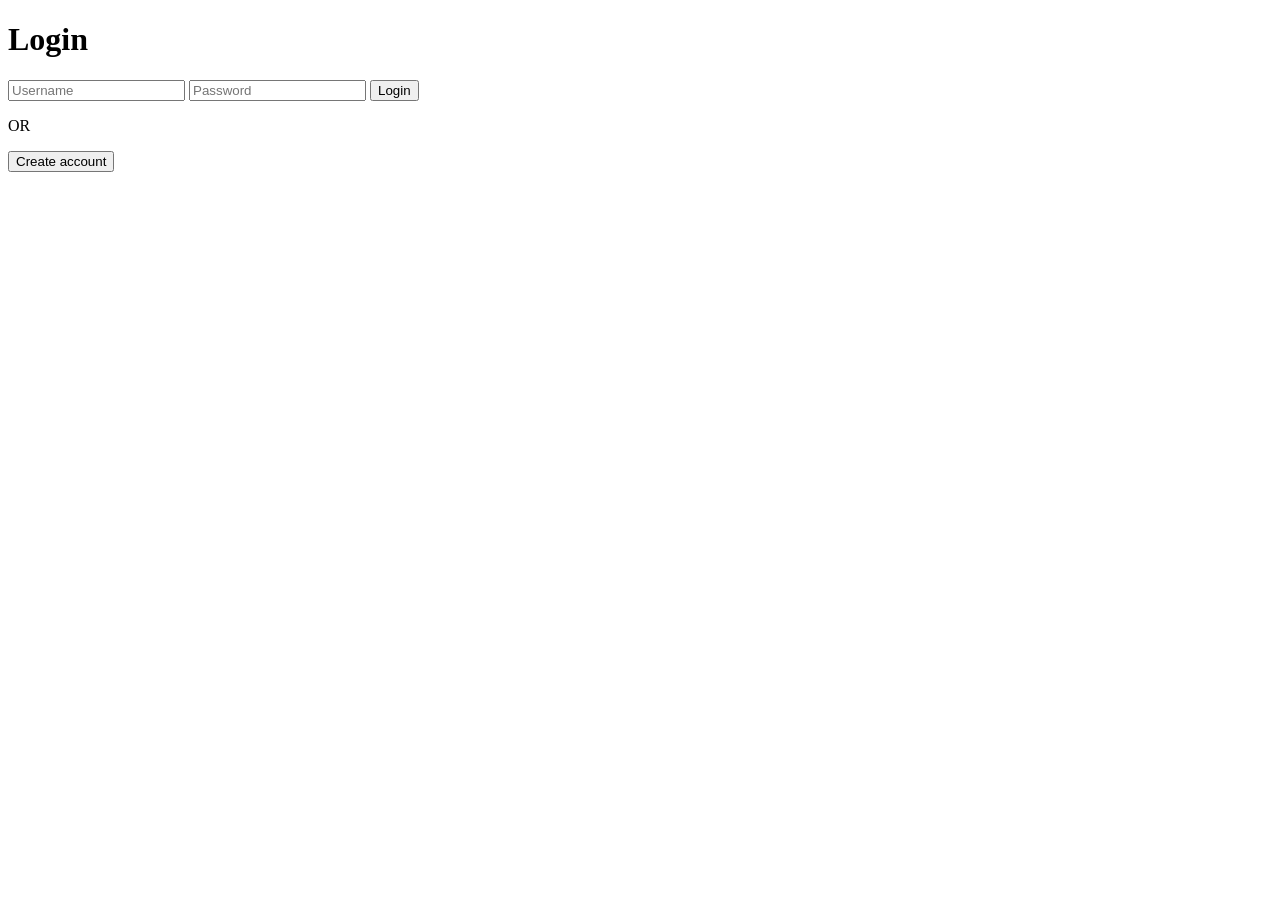
<file: webdjango/templates/index.html>
<!DOCTYPE html>
<html lang="en">
  
<head>
    <meta charset="UTF-8">
    <meta http-equiv="X-UA-Compatible" content="IE=edge">
    <meta name="viewport" content="width=device-width, initial-scale=1.0">
    <title>Course Registration</title>
    <link rel="stylesheet" href="C:\xampp\htdocs\mango\css1\stylelogin.css">
</head>
<body> 
    <div class="login-container">
        <h1>Login</h1>
        <form action="/login" method="POST">
            <input type="text" name="username" placeholder="Username" required>
            <input type="password" name="password" placeholder="Password" required>
           <button id="login3" type="submit">Login</button>

        </form>
    </div>

   <p>OR</p>

   
    
    <a href="regester.html"> <button type="button"  class="create">Create account</button></a>

    
</body> 
</html>
</file>
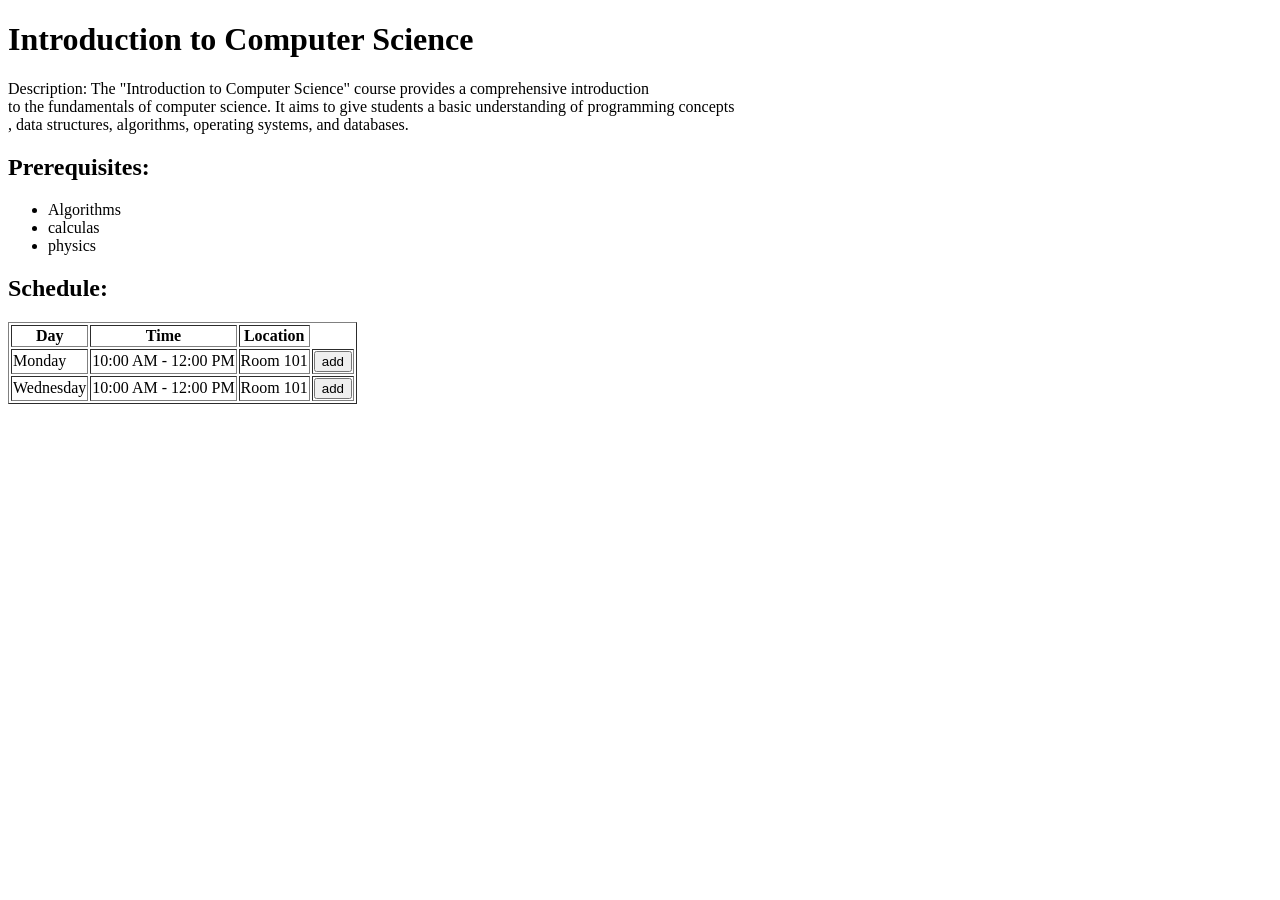
<file: webdjango/templates/courses.html>
<!DOCTYPE html>
<html>

<head>
    <title>Course Details</title>
    <link rel="stylesheet" href="C:\xampp\htdocs\mango\css1\stylelogin.css">
</head>

<body>

    <h1>Introduction to Computer Science</h1>
    <p>Description: The "Introduction to Computer Science" course provides a comprehensive introduction <br>to the
        fundamentals of computer science. It aims to give students a basic understanding of programming concepts<br>,
        data structures, algorithms, operating systems, and databases.</p>

    <h2>Prerequisites:</h2>
    <ul>
        <li>Algorithms</li>
        <li>calculas </li>
        <li>physics</li>
    </ul>

    <h2>Schedule:</h2>
    <table class="tab" border="1">
        <tr>
            <th>Day</th>
            <th>Time</th>
            <th>Location</th>
        </tr>
        <tr>
            <td>Monday</td>
            <td>10:00 AM - 12:00 PM</td>
            <td>Room 101</td>
            <td><button id="add1">add</button></td>
        </tr>
        <tr>
            <td>Wednesday</td>
            <td>10:00 AM - 12:00 PM</td>
            <td>Room 101</td>
            <td><button id="add2">add</button></td>
        </tr>

    </table>



    <script>


        document.getElementById("add1").addEventListener("click", function () {

            var data = {
                column1: "Introduction to Computer Science",
                column2: "Monday",
                column3: "10:00 AM - 12:00 PM",
                column4: "Room 101"
            };
            localStorage.setItem("data", JSON.stringify(data));


            var encodedData = encodeURIComponent(JSON.stringify(data));
            window.location.href = "table.html?data=" + encodedData;
            

        });

        document.getElementById("add2").addEventListener("click", function () {

            var newRowData = {
                column1: "Introduction to Computer Science",
                column2: "Wednesday",
                column3: "10:00 AM - 12:00 PM",
                column4: "Room 101"

            };
            
            localStorage.setItem("newRowData", JSON.stringify(newRowData));
            var encodedData = encodeURIComponent(JSON.stringify(newRowData));
            window.location.href = "table.html?data=" + encodedData;

              

        });


    </script>





</body>

</html>
</file>
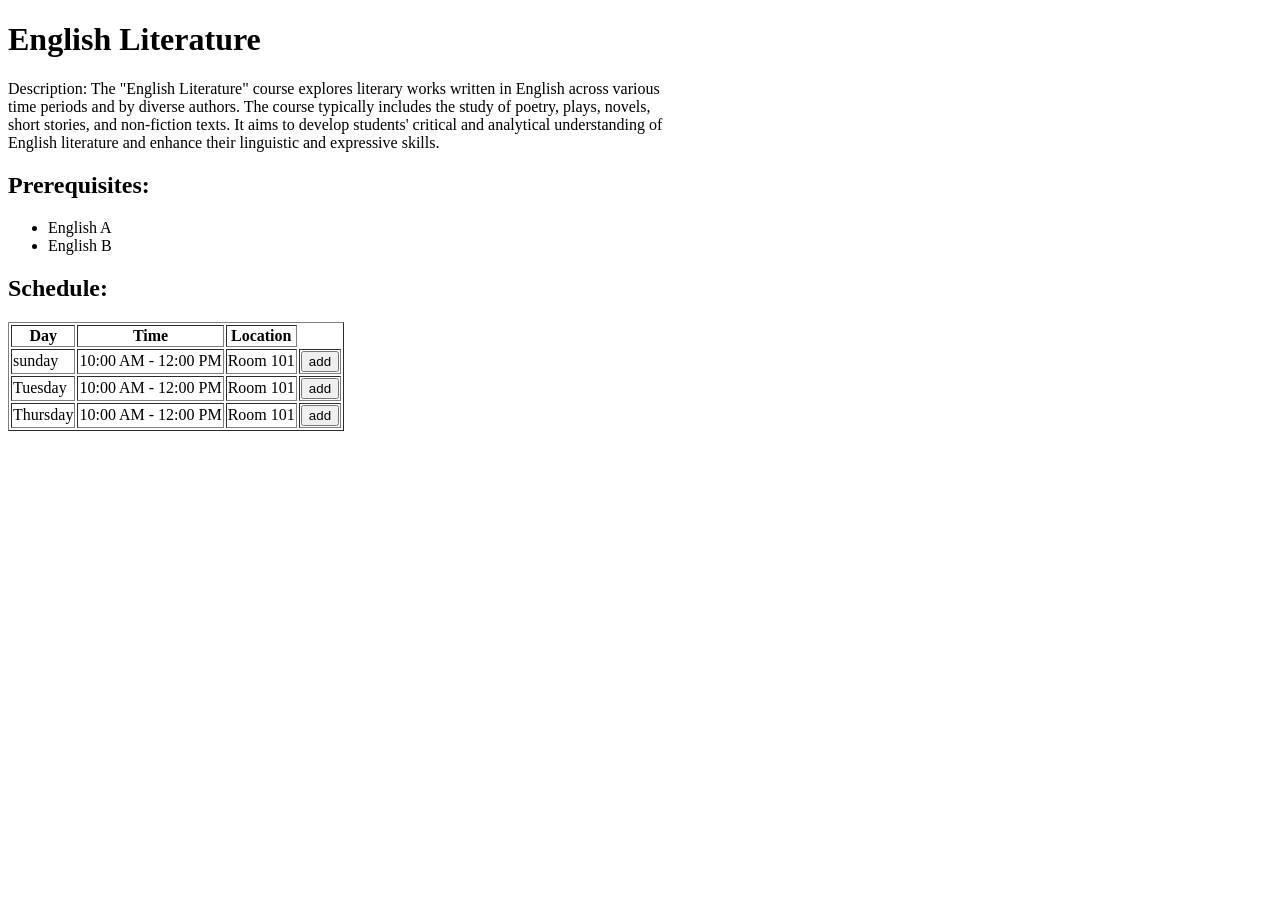
<file: webdjango/templates/courses2.html>
<!DOCTYPE html>
<html>

<head>
    <title>Course Details</title>
    <link rel="stylesheet" href="C:\xampp\htdocs\mango\css1\stylelogin.css">
</head>

<body>

    <h1>English Literature</h1>
    <p>Description:
        The "English Literature" course explores literary works written in English across various<br> time periods and
        by diverse authors. The course typically includes the study of poetry, plays, novels,<br> short stories, and
        non-fiction texts. It aims to develop students' critical and analytical understanding of <br>English literature
        and enhance their linguistic and expressive skills.</p>

    <h2>Prerequisites:</h2>
    <ul>
        <li>English A</li>
        <li>English B </li>

    </ul>

    <h2>Schedule:</h2>
    <table class="tab" border="1">
        <tr>

            <th>Day</th>
            <th>Time</th>
            <th>Location</th>
        </tr>
        <tr>

            <td>sunday</td>
            <td>10:00 AM - 12:00 PM</td>
            <td>Room 101</td>
            <td><button id="add3">add</button></td>
        </tr>
        <tr>

            <td>Tuesday</td>
            <td>10:00 AM - 12:00 PM</td>
            <td>Room 101</td>
            <td><button id="add4">add</button></td>
        </tr>
        <tr>

            <td>Thursday</td>
            <td>10:00 AM - 12:00 PM</td>
            <td>Room 101</td>
            <td><button id="add5">add</button></td>
        </tr>
    </table>


    <script>


        document.getElementById("add3").addEventListener("click", function () {

            var data1 = {
                column1: "English Literature",
                column2: "sunday",
                column3: "10:00 AM - 12:00 PM",
                column4: "Room 101"

            };
            localStorage.setItem("data1", JSON.stringify(data1));


            var encodedData = encodeURIComponent(JSON.stringify(data1));
            window.location.href = "table.html?data=" + encodedData;


        });

        document.getElementById("add4").addEventListener("click", function () {

            var data2 = {
                column1: "English Literature",
                column2: "Tuesday",
                column3: "10:00 AM - 12:00 PM",
                column4: "Room 101"

            };
            localStorage.setItem("data2", JSON.stringify(data2));

            var encodedData = encodeURIComponent(JSON.stringify(data2));
            window.location.href = "table.html?data=" + encodedData;

        });

        document.getElementById("add5").addEventListener("click", function () {

            var data3 = {
                column1: "English Literature",
                column2: "Thursday",
                column3: "10:00 AM - 12:00 PM",
                column4: "Room 101"

            };


            localStorage.setItem("data3", JSON.stringify(data3));
            var encodedData = encodeURIComponent(JSON.stringify(data3));
            window.location.href = "table.html?data=" + encodedData;


        });
    </script>
</body>

</html>
</file>
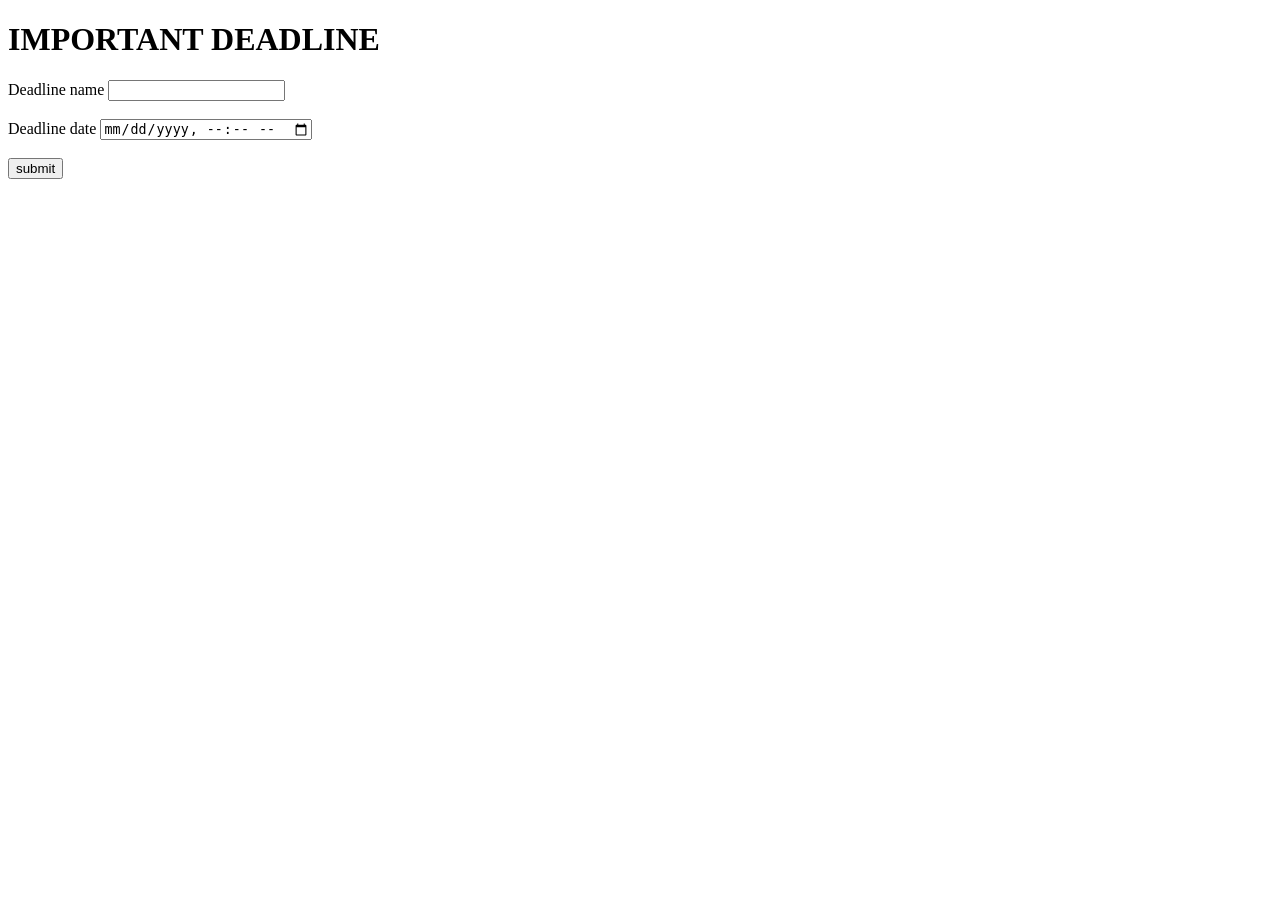
<file: webdjango/templates/deadlineForm.html>
<!DOCTYPE html>
<html>

<head>
    <title>IMPORTANT DEADLINE</title>
    <meta charset="UTF-8">
    <meta http-equiv="X-UA-Compatible" content="IE=edge">
    <meta name="viewport" content="width=device-width, initial-scale=1.0">
    <title>Register</title>
    <link rel="stylesheet" href="C:\xampp\htdocs\mango\css1\stylelogin.css">
</head>

<script>
    function submitData() {
        var inputData = document.getElementById("deadlineName").value;

        var inputData1 = document.getElementById("deadlineDate").value;


        var storedData = JSON.parse(localStorage.getItem("inputDataList")) || [];

        storedData.push({ data1: inputData, data2: inputData1 });


        localStorage.setItem("inputDataList", JSON.stringify(storedData));
        window.location.href = "notifications.html";
    }


</script>

<body onload="loadData()">
    <h1>IMPORTANT DEADLINE</h1>
    <form id="deadlineForm">
        <label for="deadlineName">Deadline name</label>
        <input type="text" id="deadlineName" required><br><br>
        <label for="deadlineDate">Deadline date</label>
        <input type="datetime-local" id="deadlineDate" required><br><br>
        <button type="submit" class="create" onclick="submitData()">submit</button>
    </form>

    <ul id="deadlineList"></ul>

    

    
</body>

</html>
</file>
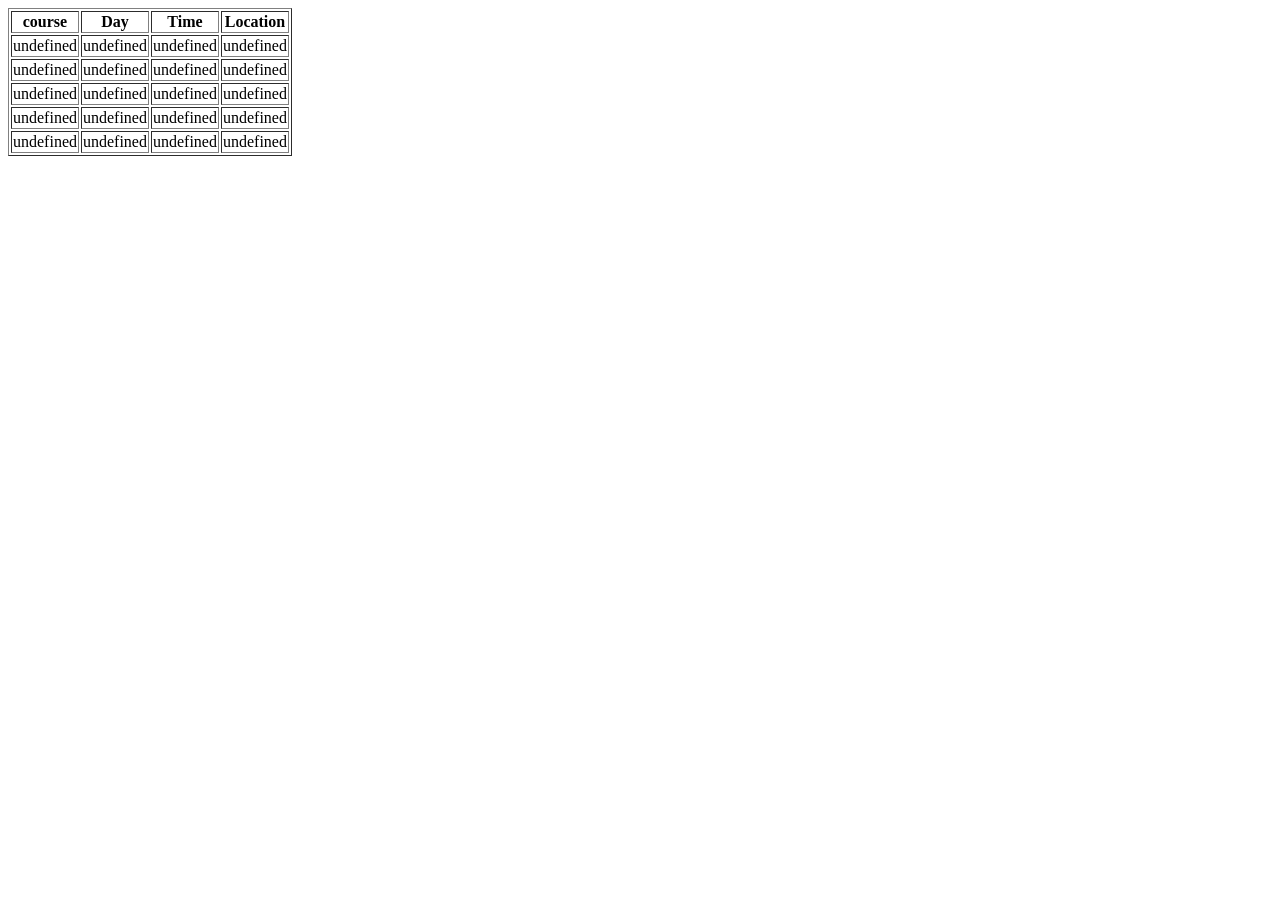
<file: webdjango/templates/table.html>
<!DOCTYPE html>
<html lang="en">

<head>
    <meta charset="UTF-8">
    <meta http-equiv="X-UA-Compatible" content="IE=edge">
    <meta name="viewport" content="width=device-width, initial-scale=1.0">
    <title>Register</title>
    <link rel="stylesheet" href="C:\xampp\htdocs\mango\css1\stylelogin.css">
</head>

<body>

    <table id="dataTable" border="1">
        <thead>
            <tr>
                <th>course</th>
                <th>Day</th>
                <th>Time</th>
                <th>Location</th>

            </tr>
        </thead>
        <tbody>
        </tbody>
    </table>


    <script>


        var table = document.getElementById("dataTable").getElementsByTagName('tbody')[0];
        var queryString = window.location.search;
        var urlParams = new URLSearchParams(queryString);
        var data = JSON.parse(decodeURIComponent(urlParams.get('data')));

        //اذا أردت حذف البيانات في الجدول واعادة ادخالها من صفحات الكورس
        var data = JSON.parse(localStorage.getItem("data")) || [];
        localStorage.setItem("data", JSON.stringify(data));


        var newRow2 = table.insertRow();
        var cell1 = newRow2.insertCell(0);
        var cell2 = newRow2.insertCell(1);
        var cell3 = newRow2.insertCell(2);
        var cell4 = newRow2.insertCell(3);

        cell1.innerHTML = data.column1;
        cell2.innerHTML = data.column2;
        cell3.innerHTML = data.column3;
        cell4.innerHTML = data.column4;



    </script>

    <script>

        var queryString = window.location.search;
        var urlParams = new URLSearchParams(queryString);
        var newRowData = JSON.parse(decodeURIComponent(urlParams.get('newRowData')));
        var table = document.getElementById("dataTable").getElementsByTagName('tbody')[0];

        var newRowData = JSON.parse(localStorage.getItem("newRowData")) || [];
        localStorage.setItem("newRowData", JSON.stringify(newRowData));


        var newRow1 = table.insertRow();
        var cell4 = newRow1.insertCell(0);
        var cell5 = newRow1.insertCell(1);
        var cell6 = newRow1.insertCell(2);
        var cell7 = newRow1.insertCell(3);

        cell4.innerHTML = newRowData.column1;
        cell5.innerHTML = newRowData.column2;
        cell6.innerHTML = newRowData.column3;
        cell7.innerHTML = newRowData.column4;



    </script>

    <script>

        var queryString = window.location.search;
        var urlParams = new URLSearchParams(queryString);
        var data1 = JSON.parse(decodeURIComponent(urlParams.get('data1')));
        var table = document.getElementById("dataTable").getElementsByTagName('tbody')[0];

        var data1 = JSON.parse(localStorage.getItem("data1")) || [];
        localStorage.setItem("data1", JSON.stringify(data1));


        var newRow3 = table.insertRow();
        var cell8 = newRow3.insertCell(0);
        var cell9 = newRow3.insertCell(1);
        var cell10 = newRow3.insertCell(2);
        var cell11 = newRow3.insertCell(3);

        cell8.innerHTML = data1.column1;
        cell9.innerHTML = data1.column2;
        cell10.innerHTML = data1.column3;
        cell11.innerHTML = data1.column4;


    </script>

    <script>

        var queryString = window.location.search;
        var urlParams = new URLSearchParams(queryString);
        var data2 = JSON.parse(decodeURIComponent(urlParams.get('data2')));
        var table = document.getElementById("dataTable").getElementsByTagName('tbody')[0];

        var data2 = JSON.parse(localStorage.getItem("data2")) || [];
        localStorage.setItem("data2", JSON.stringify(data2));



        var newRow4 = table.insertRow();
        var cell12 = newRow4.insertCell(0);
        var cell13 = newRow4.insertCell(1);
        var cell14 = newRow4.insertCell(2);
        var cell15 = newRow4.insertCell(3);

        cell12.innerHTML = data2.column1;
        cell13.innerHTML = data2.column2;
        cell14.innerHTML = data2.column3;
        cell15.innerHTML = data2.column4;

       
    </script>

    <script>

        var queryString = window.location.search;
        var urlParams = new URLSearchParams(queryString);
        var data3 = JSON.parse(decodeURIComponent(urlParams.get('data3')));
        var table = document.getElementById("dataTable").getElementsByTagName('tbody')[0];

        var data3 = JSON.parse(localStorage.getItem("data3")) || [];
        localStorage.setItem("data3", JSON.stringify(data3));



        var newRow5 = table.insertRow();
        var cell16 = newRow5.insertCell(0);
        var cell17 = newRow5.insertCell(1);
        var cell18 = newRow5.insertCell(2);
        var cell19 = newRow5.insertCell(3);

        cell16.innerHTML = data3.column1;
        cell17.innerHTML = data3.column2;
        cell18.innerHTML = data3.column3;
        cell19.innerHTML = data3.column4;

    

    </script>
</body>

</html>
</file>
